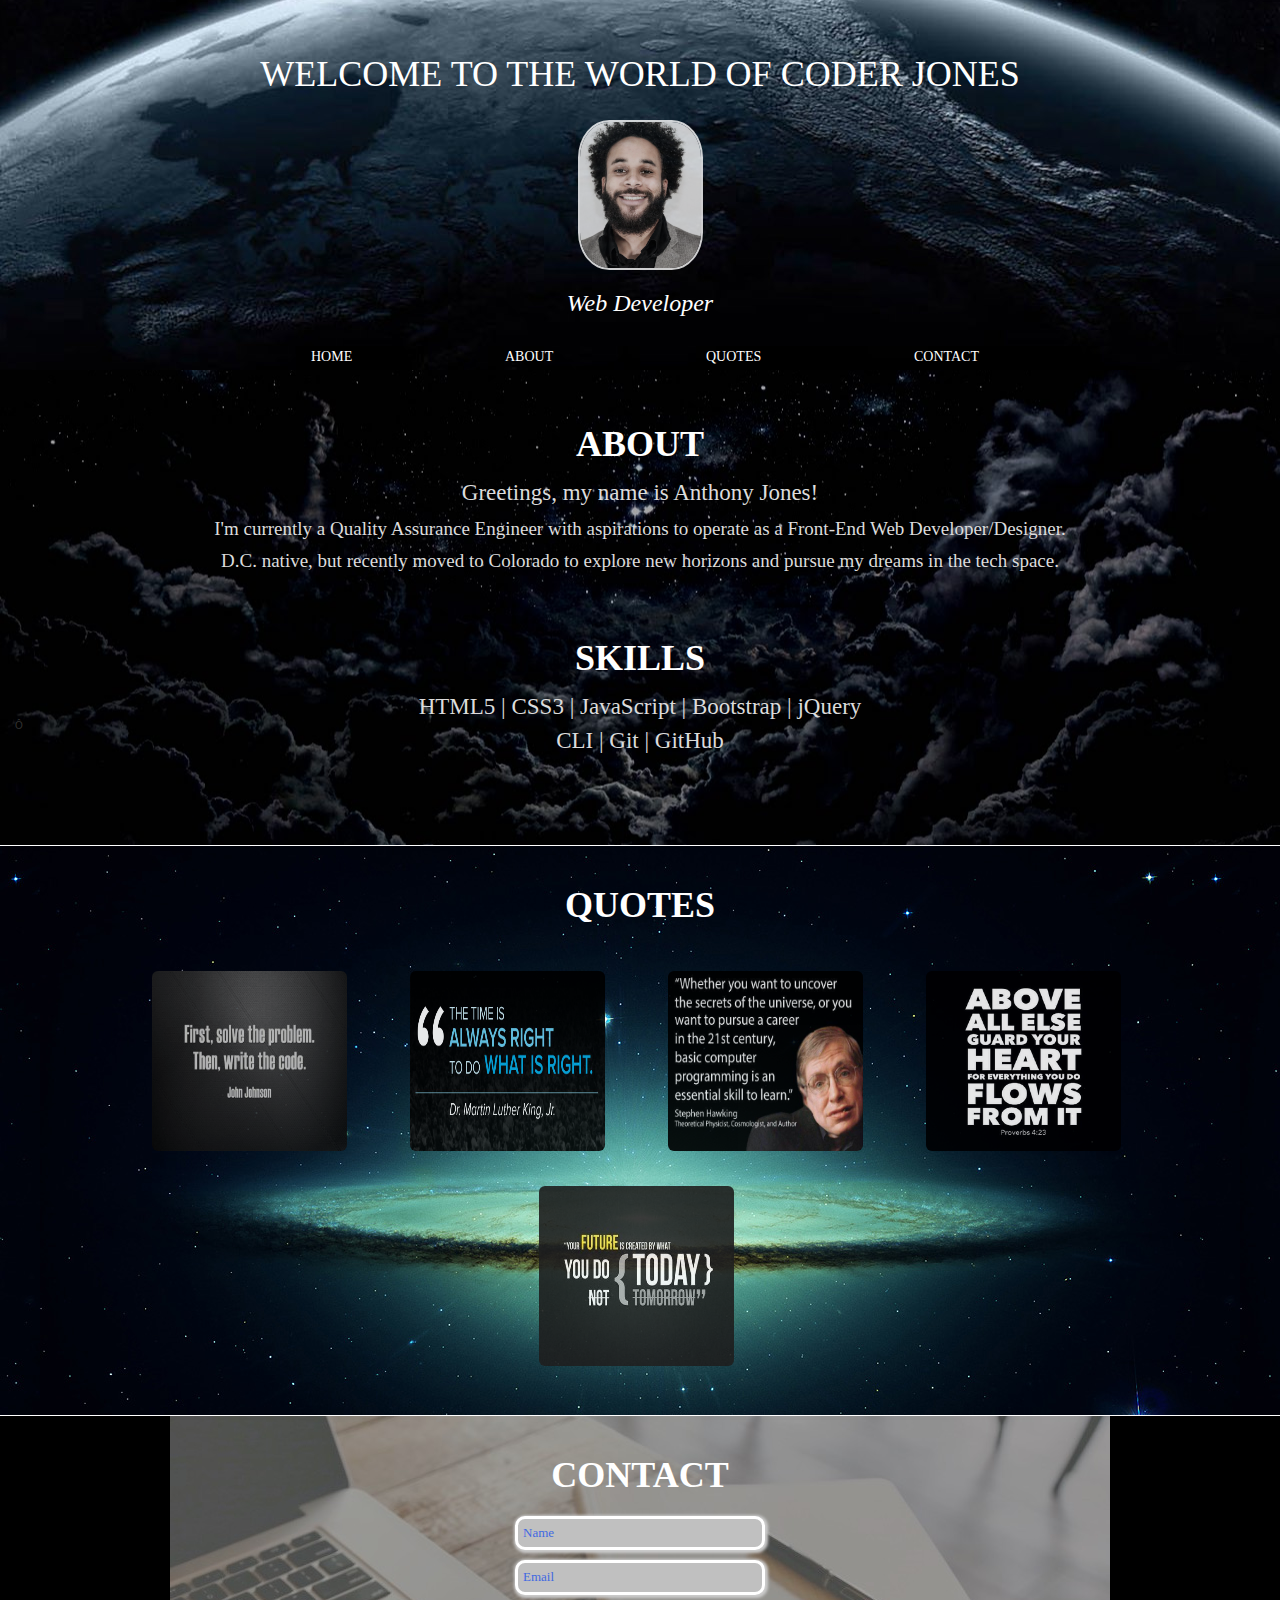
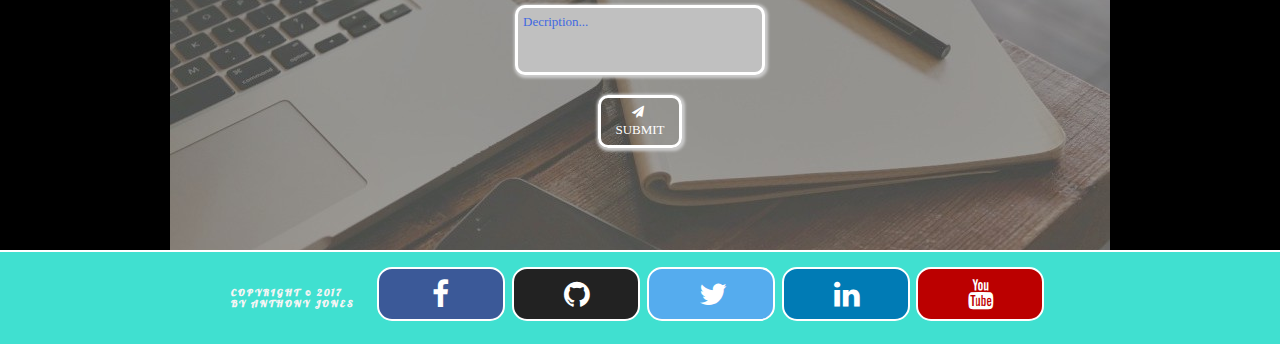
<file: index.html>
<!DOCTYPE html>
<html lang="en">

<head>
<link rel="shortcut icon" type="image/x-icon" href="assets/pics/favicon.ico">
<meta name="google-site-verification" content="X0j_O2lZ9V0Qu_fV73319hPCLDrmZmRQS8LU_G6t9xo" />
<title>Coder Jones's Portfolio</title>
<meta charset="utf-8" />
<meta name="viewport" content="width=device-width, initial-scale=1.0">
<link href="https://fonts.googleapis.com/css?family=Baloo+Thambi|Lobster" rel="stylesheet">
<link rel="stylesheet" type="text/css" href="assets/css/bootstrap.min.css">
<link rel="stylesheet" type="text/css" href="assets/css/bootstrap-social.css">
<link rel="stylesheet" href="https://cdnjs.cloudflare.com/ajax/libs/font-awesome/4.7.0/css/font-awesome.min.css">
<link rel="stylesheet" href="assets/css/animate.css">
<link rel="stylesheet" href="assets/css/styles.css" type="text/css">

<!-- Meta tags -->
<meta name="description" content="Greetings, my name is Anthony Jones! I'm currently a Quality Assurance Engineer & Web Developer/Designer from D.C. that is based in Colorado with the determination to grow and never stop learning.">
<meta property="og:title" content="Coder Jones's Portfolio" />

<!-- Global site tag (gtag.js) - Google Analytics -->
<script async src="https://www.googletagmanager.com/gtag/js?id=UA-56869707-1"></script>
<script>
  window.dataLayer = window.dataLayer || [];
  function gtag(){dataLayer.push(arguments);}
  gtag('js', new Date());
  gtag('config', 'UA-56869707-1');
</script>


</head>

<body>

<div class="container-fluid header-section" id="header">
	<h1 class="text-uppercase animated fadeInDown">Welcome to the World of Coder Jones</h1>
	<img src="assets/pics/YUAS2.png" alt="My Image" class="img-responsive animated bounceInLeft">
	<h3 class="animated bounceInRight"><em>Web Developer</em></h3>
	<nav class="text-uppercase">
		<ul class="navi">
		<li><a href="#header">Home</a></li>
		<li><a href="#about">About</a></li>
		<li><a href="#quotes">Quotes</a></li>
		<li><a href="#contact">Contact</a></li>
	</ul></nav>
</div>
<div class="container-fluid home-section">
<h1 class="text-uppercase" id="about"><strong>About</strong></h1>
<h2>Greetings, my name is Anthony Jones!</h2>
<p>I'm currently a Quality Assurance Engineer with aspirations to operate as a Front-End Web Developer/Designer.</p>
<p class="exinfo">D.C. native, but recently moved to Colorado to explore new horizons and pursue my dreams in the tech space.</p>
<h1 class="text-uppercase skl"><strong>Skills</strong></h1>
<h2>HTML5 | CSS3 | JavaScript | Bootstrap | jQuery</h2>Ô
<br>
<h2 class="skills2">CLI | Git | GitHub</h2>




<?php
echo "Hello World";
?> 

</div> <!-- division for home section -->

<div class="container-fluid quotes-section" id="quotes" align="center">
<h1 class="text-uppercase sections"><strong>Quotes</strong></h1>
	<div class="flex-container">
		<div>
		<img src="assets/pics/jj2.jpg" class="img-rounded" alt="Solve Problems">
		</div>
			<div>
			<img src="assets/pics/mlk.jpg" class="img-rounded" alt="MLK">
		</div>
		<div>
		<img src="assets/pics/Hawking.jpg" class="img-rounded" alt="Awesome">
	</div>
	<div>
	<img src="assets/pics/proverb.jpg" class="img-rounded" alt="Proverb">
</div>
<div>
<img src="assets/pics/future.jpg" class="img-rounded" alt="Future">
</div>
</div>
</div> <!-- division for quotes section -->



<div class="container-fluid contact-section" id="contact">
<h1 class="text-uppercase sections"><strong>Contact</strong></h1>
<div class="wrapper">
		<form action="https://formspree.io/acjones0391@gmail.com" method="post">
		<input type="text" name="Name" placeholder="Name" required>
		<input type="email" name="Email" placeholder="Email" required>
		<form>
			<textarea name="Comment" placeholder="Decription..." required></textarea>
			<button class="text-uppercase" type="submit"><i class="fa fa-paper-plane fa-fw" style="font-size:12px; margin: 0; padding: 0; border: none;"> </i>&nbsp Submit</button>
		</form>
	</div>



</div> <!-- division for contact section -->



<div class="container-fluid footer-section">
	<div class="flex-container">
		<div class="">
			<h6 class="text-uppercase"><strong>Copyright &copy; 2017 </br>By Anthony Jones</strong></h6>
	</div>
	<div class="social">
		<a href="https://www.facebook.com/Anthony.Jones.CashRules" target="_blank" class="fa fa-facebook"></a>
		<a href="https://github.com/CoderJones91" target="_blank" class="fa fa-github"></a>
		<a href="https://twitter.com/LoveFirst91" target="_blank" class="fa fa-twitter"></a>
		<a href="https://www.linkedin.com/in/coderjones" target="_blank" class="fa fa-linkedin"></a>
		<a href="https://www.youtube.com/channel/UCrd_t4nH5aOt1UK82L75vhw" target="_blank" class="fa fa-youtube"></a>

	</div>

</div>
<!-- division for footer section -->
<!-- Scripts -->
<script src="./assets/js/JQuery.js"></script>
<script src="./assets/js/jQueryscrollTo.js"></script>
<script src="./assets/js/jQuerylocalScroll.js"></script>
<script src="./assets/js/helper.js"></script>

</body>
</file>
<file: assets/css/styles.css>
* {
    margin: 0;
    border: 0;
    outline: 0;
    vertical-align: baseline;
    background: transparent;
    
}

body{
margin: 0 auto;
padding: 0 auto;
background-color: black;
font-size: 10px;

}
img{
max-width: 100%;
}
/* Header Styles */
div.container-fluid.header-section{
background-image: url('../pics/cool.jpg');
background-repeat: repeat-x;
background-position: bottom center;
height: 370px;
margin: 0;
padding: px;


}
.header-section img{
margin: 0 auto;
margin-top: 25px;
height: 150px;
width: 125px;
border-radius: 25%;
transition: all .2s ease-in-out;
border: 2px white solid;
opacity: .8;
}

h1{
text-align: center;
font-family: Baloo Thambi;
color: white;
padding-top: 35px; 
}
h1.sections{
padding-top: 20px;
margin-bottom: 20px;
}
h3{
text-align: center;
font-family: Baloo Thambi;
color: white;
margin-top: 20px;
}

nav{
border-width:2px 0;
list-style:none;
padding:0; 
left: -1%;
width: 100%;  	
text-align:center;
margin-top: 30px;


}
nav li{
display: inline;
text-align: center;
font-size: 1.4em;




}
li a{
color: white;
display: inline-block;
text-align: center;
padding: 0 75px;
text-decoration: none;
font-family: Baloo Thambi;
transition: all .3s ease-in-out;
left: -15px;
position: relative;
}
a:hover{
transform: scale(1.5);
text-decoration: none;
color: #00806A;

}
a{
text-decoration: none !important;
}
a:active{
text-decoration: none !important;
}
/* Home Styles */
.home-section{
margin: 0;
height: 475px;
background-color: black;
background: url('../pics/still2.jpg');
background-repeat: no-repeat;
background-position: center;
display: block;
background-size: 100%;
}
h2{
margin: 0 auto;
text-align: center;
font-family: Baloo Thambi;
color: #DCDCDC;
margin-top: 15px;
font-size: 2.3em;
}
p{
margin: 0 auto;
text-align: center;
font-family: Baloo Thambi;
color: #DCDCDC;
margin-top: 15px;
font-size: 1.9em;
line-height: 0.9;
}
.skills2{
margin-top: -5px;
}
.skl{
margin-top: 35px;
}

/* Quotes Styles */
.quotes-section{
margin: 0;
background-image: url('../pics/cool2.jpg');
height: 475px;
background-repeat: repeat-x;
background-position: bottom center;
border-top: 1px white solid;

}
.flex-container{
display: flex;
flex-wrap: wrap;
width: 100%;
justify-content: center;
}


.quotes-section img{
margin: 25px 25px 0 18px;
height: 180px;
width: 195px;
opacity: .9;
transition: all .2s ease-in-out;
}

.quotes-section img:hover{
transform: scale(1.3);
}

/* Contact Styles */
.contact-section {
color: blue;
background: url('../pics/contact.jpg') no-repeat black;
background-position: center;
height: 435px;
border-top: 1px white solid;
font-size: 1.3em;

}
.contact-section:after: {
background: url('../pics/contact.jpg') no-repeat;
background-position: center;
}

.flex-container{
display: flex;
flex-wrap: wrap;
width: 100%;
}


input[type=text], select {
border: 1px #1E90FF;

}

input[type=text]{
border: 3px white solid;
border-radius: 10px;
position: relative;
width: 250px;
margin:0 auto;
display: block;
margin-top: 10px;
color: rgb(65,105,225);
padding: 5px;
font-family: Baloo Thambi;
font-size: 1em;
box-shadow:  1px 1px 3px 2px #ccc;
background-color: rgb(192,192,192);
}
input[type=email]{
    border: 3px white solid;
    border-radius: 10px;
    position: relative;
    width: 250px;
    margin:0 auto;
    display: block;
    margin-top: 10px;
    color: rgb(65,105,225);
    padding: 5px;
    font-family: Baloo Thambi;
    font-size: 1em;
    box-shadow:  1px 1px 3px 2px #ccc;
    background-color: rgb(192,192,192);
    }
input[name=Email] {
width:250px;

}

button{
border: 3px white solid;
border-radius: 10px;
position: relative;
text-align: center;
margin:0 auto;
display: block;
margin-top: 10px;
color: white;
padding: 5px;
font-family: Baloo Thambi;
box-shadow:  1px 1px 3px 2px #ccc;
background-color: rgb(192,192,192);
margin-top: 20px;
background:none;
transition: all .3s ease-in-out;

}

button:hover{
background:rgb(65,105,205);
transition: all .3s ease-in-out;
transform: scale(1.2);

}

input[type="text"]:focus, input[type="email"]:focus{
background-color: lightblue;
}

input:-webkit-autofill,
input:-webkit-autofill:focus,
input:-webkit-autofill:active {
transition: background-color 5000s ease-in-out 0s;
-webkit-text-fill-color: white !important;
-webkit-box-shadow: 0 0 0px 1000px rgb(192,192,192) inset;
box-shadow:  1px 1px 3px 2px #ccc;
}
input:-webkit-autofill{
background-color: rgb(192,192,192);
}


textarea{
margin: 0 auto;
border:3px white solid;
display: block;
border-radius: 10px;
margin-top: 10px;
color: rgb(65,105,225);
padding: 5px;
height: 70px;
width: 250px;
resize: none;
background-color: rgb(192,192,192);
box-shadow:  1px 1px 3px 2px #ccc;
font-family: Baloo Thambi;
font-size: 1em;
}
textarea:focus{
background-color: lightblue;
}
::-webkit-input-placeholder {
color: rgb(65,105,225);
font-family: Baloo Thambi;
}
:-moz-input-placeholder {
color: rgb(65,105,225);
font-family: Baloo Thambi;
}
i{
display: inline-block;
margin-right: 1em;
}

/* Footer Styles */
.footer-section{
background-color: rgb(64,224,208);
padding: 10px 70px;
border-top: 2px white solid;

}
div, a{
padding: 0 10px;

}
h6{
font-size: 1em;
padding: 15px 0;
font-family: Lobster;
letter-spacing: 2px;
color: whitesmoke;
}

/* Social Icons */

.fa {
padding: 10px 50px;
font-size: 3em;
width: 19%;
margin: 5px 2px;
color: white;
border-radius: 15px;
text-decoration: none;
text-align: center;
background-size: 25px;
border: 2px white solid;

}
.fa:visited{
color: white;
}
.fa-facebook{
background: #3B5998;


}
.fa-twitter {
background: #55ACEE;

}
.fa-github {
background: #222;

}
.fa-linkedin {
background: #007bb5;

}
.fa-youtube {
background: #bb0000;
}
.fa:hover{
transform: none;
color: white !important;
}
.fadeInDown{
-webkit-animation-delay: 1s;
}

/* Media Queries */

/* Header  */
@media screen and (max-width:714px){
.home-section{
margin-top: 35px;
}

}

@media screen and (max-width:480px) {
nav li{
display: none;
}
}

/* About */
@media screen and (max-width: 499px){
p.exinfo{
display: none;
}
.skl{
margin-top: 5px;
}	
}

/* Quotes */
@media screen and (max-width: 1339px){
.quotes-section{
height: 570px;
}
.quotes-section  img{
margin-bottom: 10px;
}
}
@media screen and (max-width:823px){
.quotes-section{
height: 770px;
}
}
@media screen and (max-width:565px) {
.quotes-section{
height: 1205px;

}	
}
@media screen and (max-width:861px){
ul.navi:last-child li:nth-child(1){
display: none;
}
}
</file>
